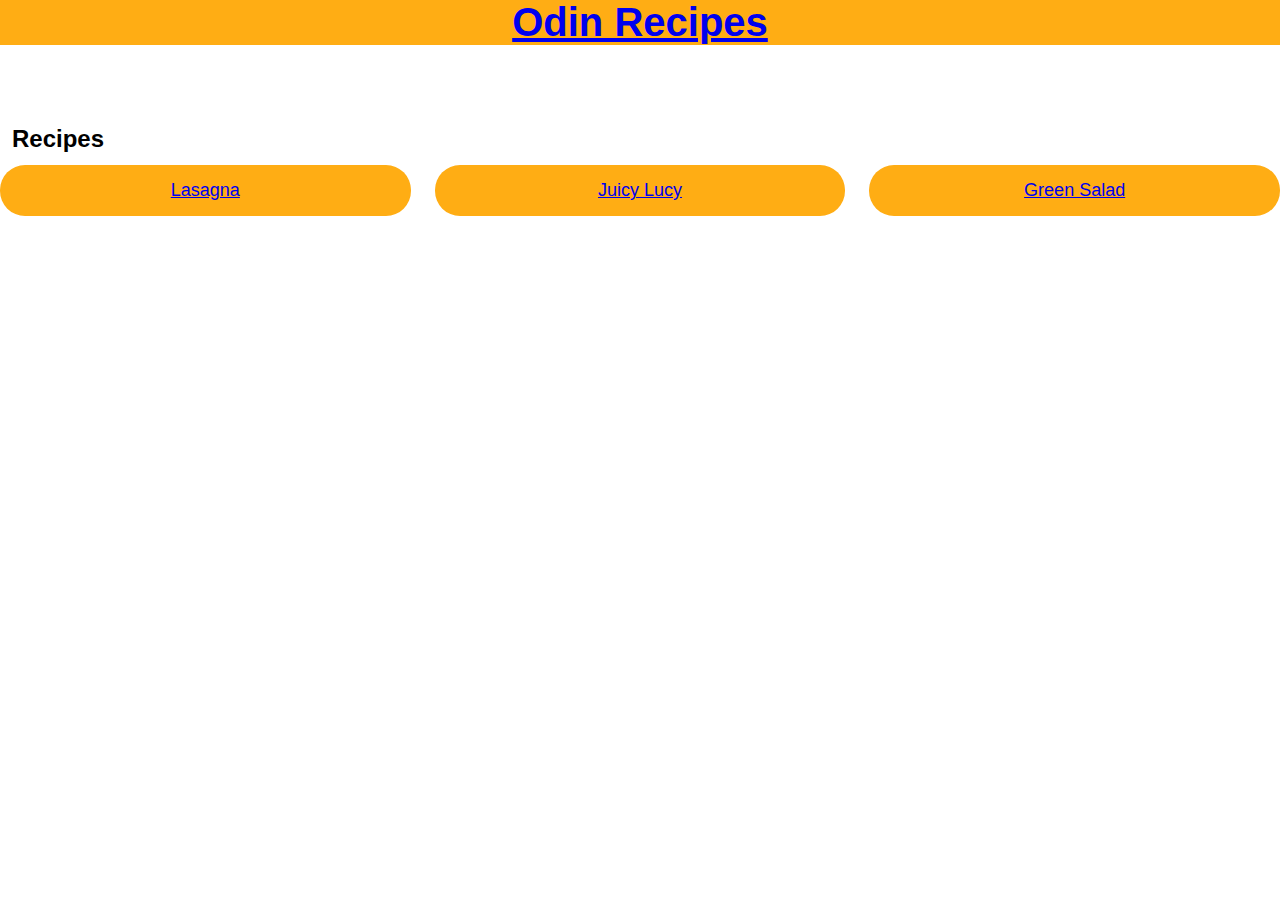
<file: index.html>
<!DOCTYPE html>
<html lang="en">
<head>
    <meta charset="UTF-8">
    <meta name="viewport" content="width=device-width, initial-scale=1.0">
    <link rel="stylesheet" href="styles.css">
    <title>Recipes</title>
</head>
<body>
    <header>
        <h1><a href="index.html">Odin Recipes</a></h1>
    </header>
    <main>
        <section>
            <h2>Recipes</h2>
            <ul class="grid-container">
                <li class="grid-item"><a href="recipes/lasagna.html">Lasagna</a></li>
                <li class="grid-item"><a href="recipes/juicy-lucy.html">Juicy Lucy</a></li>
                <li class="grid-item"><a href="recipes/green-salad.html">Green Salad</a></li>
        </section>
    </main>
</body>
</html>
</file>
<file: styles.css>
* {
    margin: 0;
    padding: 0;
    box-sizing: border-box;
}

body {
    font-family: Arial, Helvetica, sans-serif;
    font-size: 14px;
    background-color: hsl(0, 0%, 100%);
}

header {
    background-color: hsl(39, 100%, 54%);
}

main {
    margin-top: 5rem;
    margin-right: auto;
    margin-left: auto;
    max-width: 80rem;
}

h1 {
    font-size: 40px;
    text-align: center;
}

h2{
    font-size: 24px;
    margin: 0.5em;
}

img {
    max-height: 500px;
    max-width: 400px;
}

.grid-container {
    display: grid;
    grid-template-columns: repeat(3, 1fr);
    column-gap: 1.5rem;
    align-items: center;
}
.grid-item {
    background-color: hsl(39, 100%, 54%);
    border-radius: 25px;
    padding: 15px;
    font-size: 18px;
    text-align: center;
}

ul {
    list-style-type: none;
}

.recipe {
    background-color: hsl(0, 0%, 95%);
    border-radius: 15px;
    padding: 0.5rem;
}
.description {

}
figure {
    margin-bottom: 1rem;
}
.fc-edit {
    font-size: 12px;
    color: grey;
}
.ingredients {
    margin: 1rem;
    padding: 0.5rem;
    border: 1px solid black;
}
.ingredients ul {
    list-style-type: circle;
    margin-left: 1.5em;
}
.steps {
    margin: 1rem;
}
.steps li {
    font-size: 16px;
    margin-top: 0.4rem;
}
</file>
